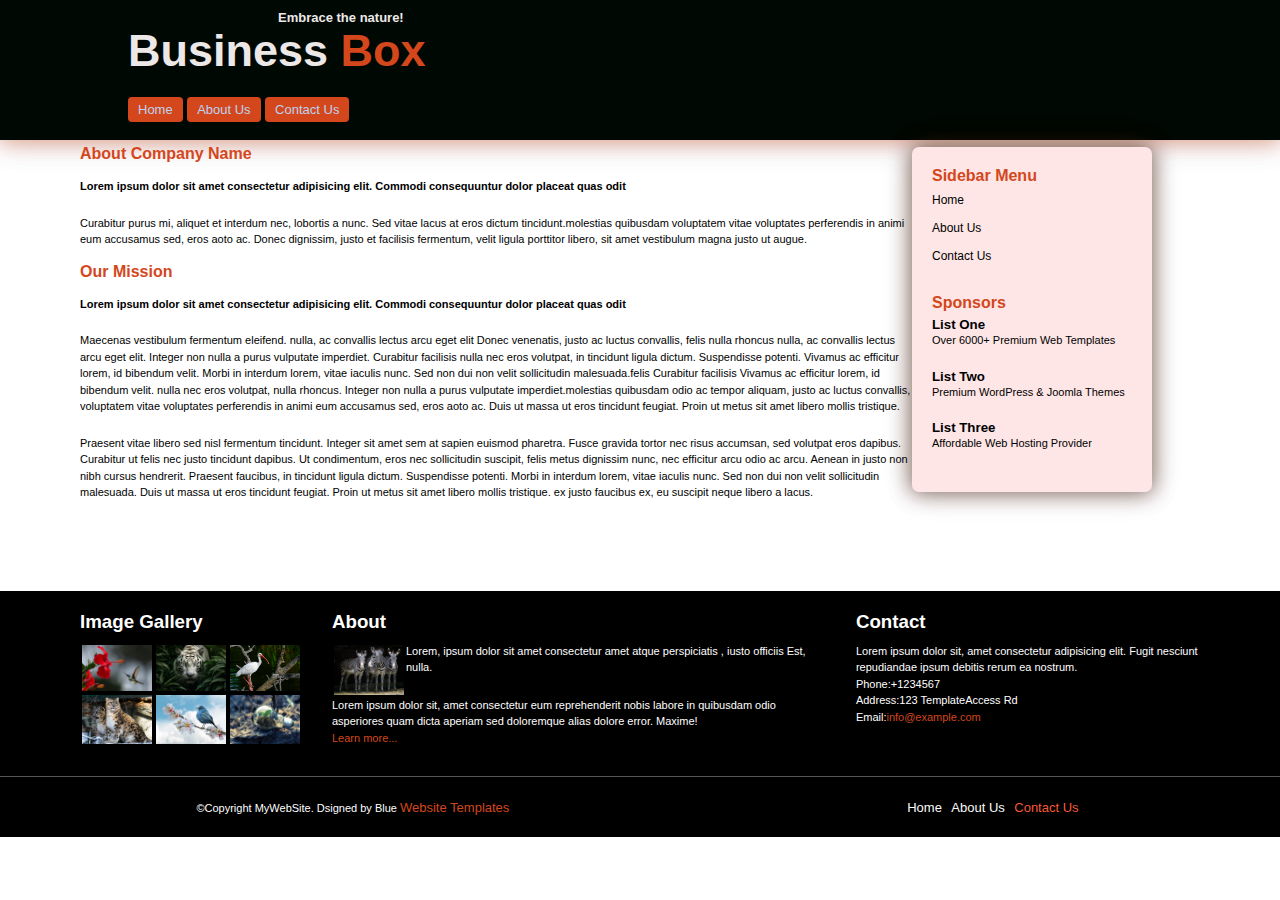
<file: src/html/about.html>
<!DOCTYPE html>
<html lang="en">
<head>
    <meta charset="UTF-8">
    <meta name="viewport" content="width=device-width, initial-scale=1.0">
    <title>Business</title>
    <link rel="stylesheet" href="../css/style.css">
    <link rel="stylesheet" href="../css/layout.css">
</head>
<body>
    <header>
        <div class="header">
            <h3>Embrace the nature!</h3>
            <h1>Business <span class="box">Box </span></h1>
            <nav class="navbar">
                <ul>
                    <li><a href="../../index.html">Home</a></li>
                    <li><a href="/src/html/about.html">About Us</a></li>
                    <li><a href="/src/html/contact.html">Contact Us</a></li>
                </ul>
            </nav>
        </div>
    </header>
    
    <aside class="aside">
        <h2>Sidebar Menu</h2>
        <div class="sidebar">
            <ul>
                <li><a href="../../index.html">Home</a></li>
                <li><a href="/src/html/About.html">About Us</a></li>
                <li><a href="/src/html/contact.html">Contact Us</a></li>
            </ul>
        </div>
        <div class="sponsors">
            <h2>Sponsors</h2> 
            <div>
                <h5>List One</h5>
                <p>Over 6000+ Premium Web Templates</p>
            </div>
            <div>
                <h5>List Two</h5> 
                <p>Premium WordPress & Joomla Themes</p> 
            </div>
            <div> 
                <h5>List Three</h5> 
                <p>Affordable Web Hosting Provider</p>
            </div>
        </div>
    </aside>
    
    <main class="about-main">
        <section>
           <h2>About Company Name</h2>
           <p class="about-lorem">Lorem ipsum dolor sit amet consectetur adipisicing elit. Commodi consequuntur dolor placeat quas odit
             </p>
            <p>Curabitur purus mi, aliquet et interdum nec, lobortis a nunc. Sed vitae lacus at eros
                 dictum tincidunt.molestias quibusdam voluptatem vitae voluptates perferendis in animi eum accusamus sed, eros aoto ac. Donec dignissim, justo et facilisis fermentum, velit ligula porttitor libero,
                  sit amet vestibulum magna justo ut augue.</p>
           <h2>Our Mission</h2>
           <p class="about-lorem">Lorem ipsum dolor sit amet consectetur adipisicing elit. Commodi consequuntur dolor placeat quas odit
            </p>
           <p>Maecenas vestibulum fermentum eleifend. nulla, ac convallis lectus arcu eget elit Donec venenatis, justo ac luctus convallis, felis nulla rhoncus nulla, ac convallis lectus arcu eget elit. Integer non nulla a purus vulputate imperdiet. Curabitur facilisis nulla nec eros volutpat, in tincidunt ligula dictum. Suspendisse potenti. Vivamus ac efficitur lorem, id bibendum velit. Morbi in interdum lorem, vitae iaculis nunc. Sed non dui non 
            velit sollicitudin malesuada.felis Curabitur facilisis Vivamus ac efficitur lorem, id bibendum velit. nulla nec eros volutpat, nulla rhoncus. Integer non nulla a purus vulputate imperdiet.molestias quibusdam odio ac tempor aliquam, justo ac luctus convallis, voluptatem vitae voluptates perferendis in animi eum accusamus sed, eros aoto ac. Duis ut massa ut eros tincidunt feugiat. Proin ut metus sit amet libero mollis tristique.</p>

           <p>Praesent vitae libero sed nisl fermentum tincidunt. Integer sit amet sem at sapien euismod pharetra. Fusce gravida tortor nec risus accumsan, sed volutpat eros dapibus. Curabitur ut felis nec justo tincidunt dapibus. Ut condimentum, eros nec sollicitudin suscipit, felis metus dignissim nunc, nec efficitur arcu odio ac arcu. Aenean in justo non nibh cursus hendrerit. Praesent faucibus, 
                in tincidunt ligula dictum. Suspendisse potenti. Morbi in interdum lorem, vitae iaculis nunc. Sed non dui non velit sollicitudin malesuada. Duis ut massa ut eros tincidunt feugiat. Proin ut metus sit amet libero mollis tristique.
             ex justo faucibus ex, eu suscipit neque libero a lacus.</p>
        </section>
        
    </main>
    
    <footer>
        <div class="footer-flex1">
            <div class="gallery">
                <h3>Image Gallery</h3>
                <div class="gallery1">
                    <img src="/src/images/image3.webp" alt="Image 3">
                    <img src="/src/images/image9.jpeg" alt="Bird">
                    <img src="/src/images/image8.jpg" alt="Image 8">
                </div>
              
                <div class="gallery2">
                    <img src="/src/images/image7.jpg" alt="Image 7">
                    <img src="/src/images/image6.webp" alt="Image 6">
                    <img src="/src/images/image4.jpeg" alt="Image 4">
                </div>
            </div>
            <div class="about">
                <h3>About</h3>
                <div class="footer-about">
                    <img src="/src/images/image5.jpg" alt="About Image"> 
                    <p>Lorem, ipsum dolor sit amet consectetur 
                        amet atque perspiciatis ,
                        iusto officiis Est, nulla.
                     </p>
                </div>
                <p> Lorem ipsum dolor sit, amet consectetur eum reprehenderit nobis labore in quibusdam odio asperiores quam dicta aperiam sed doloremque alias dolore error. Maxime!<br>
                    <a href="" class="link">Learn more...</a>
                </p>
            </div>
            <div class="contact">
                <h3>Contact</h3>
                <p>Lorem ipsum dolor sit, amet consectetur adipisicing elit. Fugit nesciunt
                  repudiandae ipsum debitis rerum ea nostrum.<br>
                  Phone:+1234567<br>
                  Address:123 TemplateAccess Rd<br>
                  Email:<a href="" class="link">info@example.com</a>
               </p>
             </div>
         </div>
         
         <div class="footer-flex2">
             <p> &copy;Copyright MyWebSite. Dsigned by Blue <a href="" class="link">Website Templates</a></p>
            <div class="footer-nav">
                <a href="../../index.html">Home</a>
                <a href="/src/html/about.html">About Us</a>
                <a href="/src/html/contact.html" style="color:rgb(244, 90, 56)">Contact Us</a>
            </div>
        </div>
    </footer>
    
</body>
</html>
</file>
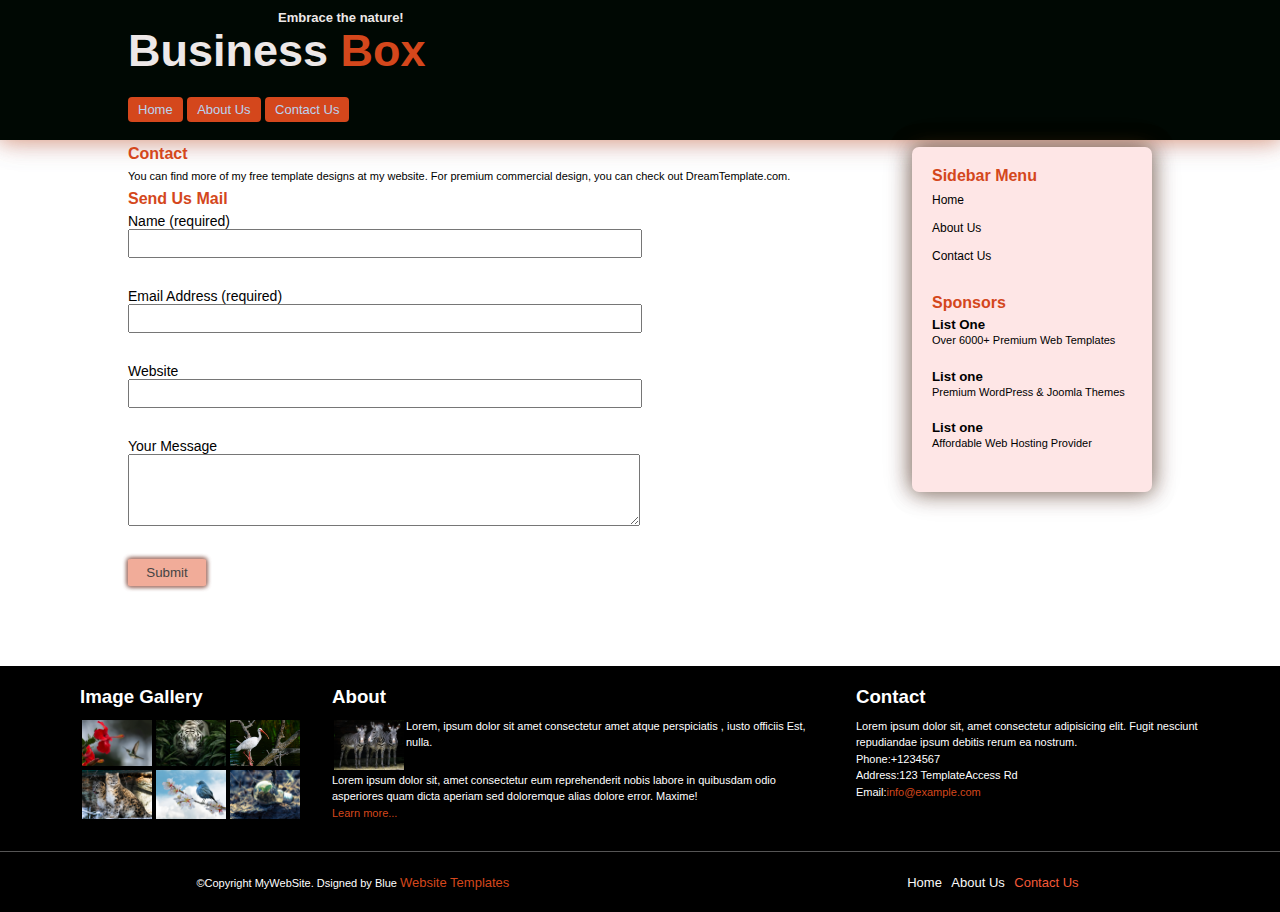
<file: src/html/contact.html>
<!DOCTYPE html>
<html lang="en">

<head>
    <meta charset="UTF-8">
    <meta name="viewport" content="width=device-width, initial-scale=1.0">
    <title>Business</title>
    <link rel="stylesheet" href="../css/style.css">
    <link rel="stylesheet" href="../css/layout.css">
</head>

<body>
    <header>
        <div class="header">
            <h3>Embrace the nature!</h3>
            <h1>Business <span class="box">Box </span></h1>
            <nav class="navbar">
                <ul>
                    <li><a href="../../index.html">Home</a></li>
                    <li><a href="/src/html/about.html">About Us</a></li>
                    <li><a href="/src/html/contact.html">Contact Us</a></li>
                </ul>
            </nav>
        </div>
    </header>

    <aside class="aside">
        <h2>Sidebar Menu</h2>
        <div class="sidebar">
            <ul>
                <li><a href="../../index.html">Home</a></li>
                <li><a href="/src/html/about.html">About Us</a></li>
                <li><a href="/src/html/contact.html">Contact Us</a></li>
            </ul>
        </div>
        <div class="sponsors">
            <h2>Sponsors</h2>
            <div>
                <h5>List One</h5>
                <p>Over 6000+ Premium Web Templates</p>
            </div>
            <div>
                <h5>List one</h5>
                <p>Premium WordPress & Joomla Themes</p>
            </div>
            <div>
                <h5>List one</h5>
                <p>Affordable Web Hosting Provider</p>
            </div>
        </div>
    </aside>

    <main class="contact-main">
        <section>
            <h2>Contact</h2>
            <p>You can find more of my free template designs at my website. For premium commercial design, you can check
                out DreamTemplate.com.</p>

            <h2>Send Us Mail</h2>
            <form action="https://formspree.io/f/" method="post">
                <div class="form">
                    <label for="name">Name (required)</label><br>
                    <input type="text" id="name" name="name" required><br>
                </div>

                <div class="form">
                    <label for="email">Email Address (required)</label><br>
                    <input type="email" id="email" name="email" required><br>
                </div>
                <div class="form">
                    <label for="website">Website</label><br>
                    <input type="text" id="website" name="website"><br>
                </div>
                <div class="form">
                    <label for="comment">Your Message</label><br>
                    <textarea id="comment" name="comment" rows="4" cols="50" required></textarea><br>
                </div>
                <input type="submit" value="Submit"><br>
            </form>
        </section>
    </main>

    <footer>
        <div class="footer-flex1">
            <div class="gallery">
                <h3>Image Gallery</h3>
                <div class="gallery1">
                    <img src="/src/images/image3.webp" alt="Image 3">
                    <img src="/src/images/image9.jpeg" alt="Bird">
                    <img src="/src/images/image8.jpg" alt="Image 8">
                </div>

                <div class="gallery2">
                    <img src="/src/images/image7.jpg" alt="Image 7">
                    <img src="/src/images/image6.webp" alt="Image 6">
                    <img src="/src/images/image4.jpeg" alt="Image 4">
                </div>
            </div>
            <div class="about">
                <h3>About</h3>
                <div class="footer-about">
                    <img src="/src/images/image5.jpg" alt="About Image">
                    <p>Lorem, ipsum dolor sit amet consectetur
                        amet atque perspiciatis ,
                        iusto officiis Est, nulla.
                    </p>
                </div>
                <p> Lorem ipsum dolor sit, amet consectetur eum reprehenderit nobis labore in quibusdam odio asperiores
                    quam dicta aperiam sed doloremque alias dolore error. Maxime!<br>
                    <a href="" class="link">Learn more...</a>
                </p>
            </div>
            <div class="contact">
                <h3>Contact</h3>
                <p>Lorem ipsum dolor sit, amet consectetur adipisicing elit. Fugit nesciunt
                    repudiandae ipsum debitis rerum ea nostrum.<br>
                    Phone:+1234567<br>
                    Address:123 TemplateAccess Rd<br>
                    Email:<a href="" class="link">info@example.com</a>
                </p>
            </div>
        </div>

        <div class="footer-flex2">
            <p> &copy;Copyright MyWebSite. Dsigned by Blue <a href="" class="link">Website Templates</a></p>
            <div class="footer-nav">
                <a href="../../index.html">Home</a>
                <a href="/src/html/about.html">About Us</a>
                <a href="/src/html/contact.html" style="color:rgb(244, 90, 56)">Contact Us</a>
            </div>
        </div>
    </footer>


</body>

</html>
</file>
<file: src/css/style.css>
body {
    font-family:sans-serif
}

body p{
    font-size: 11px;
    line-height: 1.5;
}
body p a{
    color: rgb(212, 71, 28);
}
body .readmore{
    color: #058f13;
}
header{
    background-color: rgb(0, 8, 3);
    color: rgb(237, 232, 232);
    box-shadow: 0 0 20px rgba(244, 133, 77, 0.5), 
    0 0 25px rgba(104, 11, 1, 0.3), 
    0 0 35px rgba(143, 164, 235, 0.1);
  
    }
.header h1{
   font-size: 45px;
    }
header h3{
  font-size:13px ;
}   
.navbar li{
    list-style: none;
    text-decoration: none;
    border-width: 1px 3px 1px 2px;
    font-size: 13px;
   }
 
.navbar a{
        background-color: rgb(212, 71, 28);
        padding: 5px 10px; 
        text-decoration: none; 
        color: #b9d3f0; 
        border-radius: 4px; 
        
}
.navbar a:hover{
    background-color: rgb(135, 39, 4);
    text-decoration: none;
    list-style: none;
    transform: scale(1.07);
    color:rgb(255, 255, 255);
    box-shadow: 0 4px 10px rgba(0, 0, 0, 0.5), 0 0 5px rgba(255, 0, 0, 0.5);
   }

.navbar a.active {
    box-shadow: 0 4px 8px rgba(77, 1, 1, 0.5);
    color: #cddff3; 
    background-color: #6e1602;
    border: 1px solid #6e1602;
}
span{
    color: rgb(212, 71, 28);
}
aside{
    background-color:rgb(254, 230, 230);
    box-shadow: 0 0 20px rgba(65, 33, 18, 0.5), 
    0 0 25px rgba(39, 18, 1, 0.3), 
    0 0 35px rgba(145, 52, 2, 0.1);
    border-radius: 7px;
}
aside li {
  text-decoration: none;
  list-style-type:none;
}
aside li a {
    text-decoration: none;
    list-style-type:none;
    color: black;
    font-size: 12px;
  }
.lorem{
    font-weight: 600;
}
footer{
    background-color: black;
    color:white;
} 

h2{
    color:rgb(212, 71, 28);
    font-size: 16px;
}
 
.footer-flex2{
   
        border-top: 1px solid rgb(86, 85, 85); 
        align-items: center;
 }
  
.footer-flex2 a{
   color: rgb(250, 250, 249);
   font-size: 13px;
   text-decoration: none;
   padding-right: 5px;
   
}
footer .link{
    color: rgb(212, 71, 28);
    text-decoration: none;
}

       /*Home Page*/
.home-main img{
    box-shadow: 0 0 20px rgba(98, 95, 93, 0.5), 
    0 0 25px rgba(154, 156, 158, 0.3), 
    0 0 35px rgba(169, 171, 173, 0.1);
    align-items: center;
}
       /*About Page*/
 .about-lorem{
    font-weight: 600;
 }
 /*Contact Page*/
 form input[type="submit"]{
    box-shadow: 
    0 0 5px  rgb(231, 159, 139), 
    0 0  5px  rgb(65, 47, 47),    
    0 0   5px  rgb(141, 110, 103);  
    color:rgb(69, 68, 68);
    background-color: #f1ac99;
    border-radius: 5%;
    border: transparent;

}
 form input[type="submit"]:hover {
    box-shadow: 
    0 0 20px  rgb(231, 159, 139), 
    0 0  15px  rgb(84, 50, 50),    
    0 0   10px  rgb(243, 120, 86);  
    color:rgb(92, 90, 90);
    background-color: #3e8f46;
    border-radius: 5%;
    border: transparent;
}
</file>
<file: src/css/layout.css>
*{
    padding: 0;
    margin: 0;
} 

header{
    width: 100%;
    right: 0;
    top: 0;
    height: 120px;
    padding: 10px 0px;
}
.header{
    margin-left: 10%;
    padding-bottom: 20px;
}
header h3{
   margin-left: 150px;
   
}
.header h1{

    padding-bottom: 23px;
}

.navbar  li{
   display: inline;
}
.aside{
    padding: 20px; 
    margin-right: 10%; 
    width: 200px;
    float:right;
    flex-wrap: wrap;
    margin-top: 7px;
}
aside h2{
    padding-bottom: 5px;
}
aside li{
    padding-bottom: 10px;
}
aside ul{
   padding-bottom: 20px;
}
aside p{
    padding-bottom: 20px;
}
main{
   margin-left: 10%;
}
main h2{
   padding-top: 5px;
   padding-bottom: 5px;
   
}
footer img{
    
    width: 70px;
    padding:2px 2px ;
}
.footer-flex1{
    display: flex;
    justify-content: center;
    align-items: flex-start; 
    gap: 30px; 
    padding-top: 20px ;
    padding-bottom: 30px ;
    margin:80px 80px 0 80px;  
 }
 .footer-about {
   display: flex;
   justify-content: space-between;
   padding-right: 20px;
}
footer h3{
    padding-bottom: 10px;
 }
.footer-flex2{
    display: flex;
    justify-content: space-around;
    height: 60px;
  
 }
 .gallery1{
    display: flex;
    justify-content: space-between;
 }
 .gallery2{
    display: flex;
    justify-content: space-between;
 }


/* Home page*/
.home-main{
    display: flex;
    justify-content: space-between;
    margin-right: 350px;
   
 }
 .home-main img{
   padding: 2.5px 2.5px;
    width: 95%;
    height: 175px;
 }
 .home-main section{
    
    width: 300px;
    flex-wrap: wrap;
    padding-right: 7px;
 }
 .home-main p{
    padding-top: 10px;
    padding-bottom: 10px;
 }
 /* About Us Page*/
 .about-main{
    display: flex;
    justify-content: space-evenly;
    margin-right: 350px;
    margin-left: 80px;
    flex-wrap: wrap;
 }
 
 
 .about-main p{
    line-height: 1.5; 
    padding-top: 10px;
    padding-bottom: 10px;
 }
 /* Contact Us Page*/
 .contact-main{
    margin-right: 350px;
 }
 
.form input[type="text"],
.form input[type="email"],
.form textarea {
    width: 80%; 
    max-width: 500px;
    padding: 5px; 
    margin-bottom: 10px; 
 }
form input[type="submit"]{
 width: 78px;
 height: 27px;
}
 .form{
    padding-bottom: 20px;
    font-size: 14px;
 }
 .home-main p{
    padding-top: 10px;
    padding-bottom: 10px;
 }

      /*@media*/

 @media (max-width: 750px) { 
   .aside {
       display: block; 
       margin-left:10% ;
       margin-right:10% ;
       flex-wrap: wrap;
       width: 70%;
       align-items: center; 
       padding-bottom: 10px;
   }
   .footer-flex1{
      display: flex;
      flex-direction: column;
   }
   .footer-flex2{
      display: flex;
      flex-direction: column;
   }

   /*for Home Page*/
   .home-main {
       display: block; 
       width: 80%; 
       margin-right: 0; 
       align-items: center;
       margin-right: 10%;
       margin-left: 10%;
   }

   /*Contact Us Page*/
   .contact-main{
      width: 80%;
      margin-right: 10%;
       margin-left: 10%;
   }

    /*About Us Page*/
  .about-main{
     width: 80%;
     margin-right: 10%;
     margin-left: 10%;
}}
</file>
